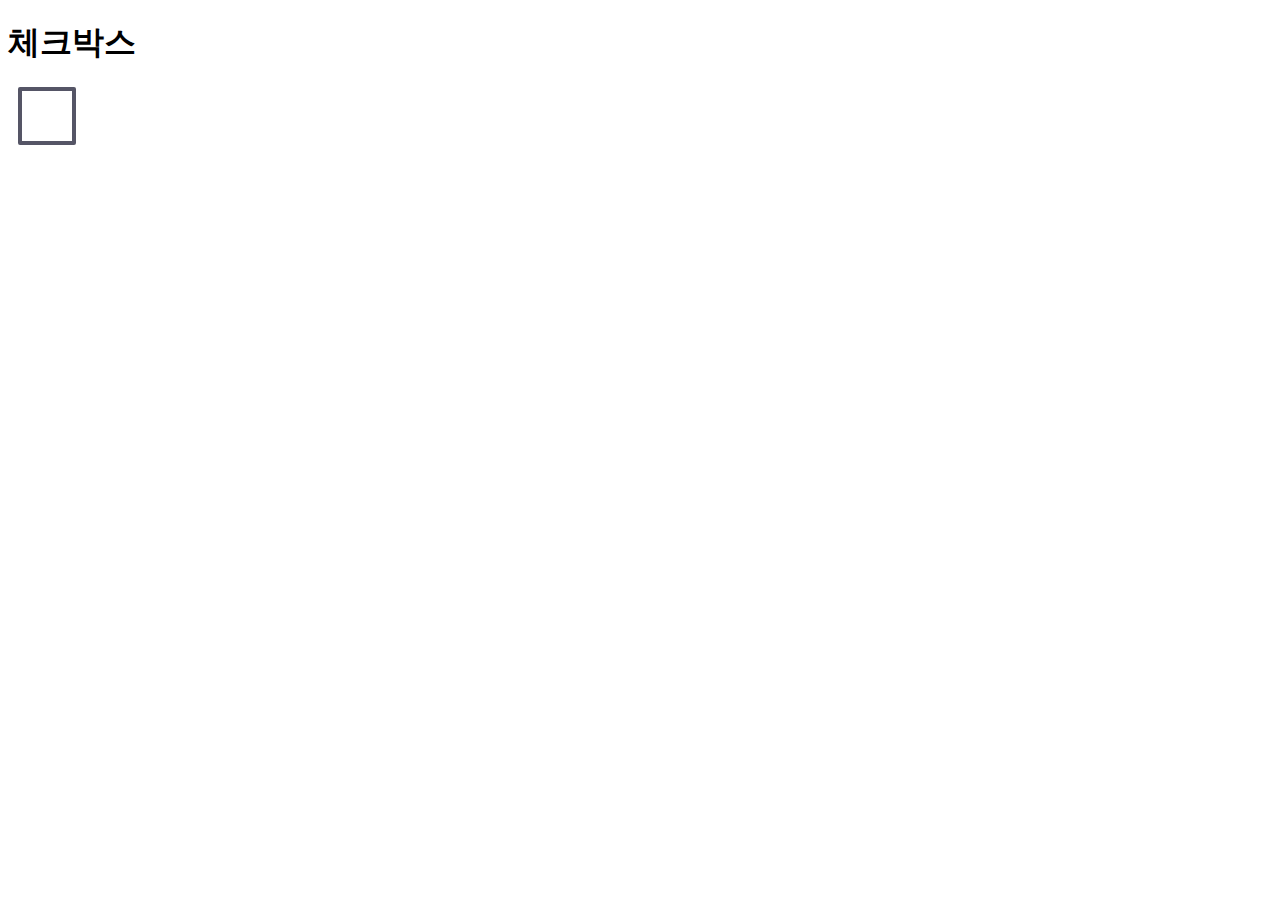
<file: index.html>
<!DOCTYPE html>
<html lang="ko">
  <head>
    <meta charset="UTF-8" />
    <meta http-equiv="X-UA-Compatible" content="IE=edge" />
    <meta name="viewport" content="width=device-width, initial-scale=1.0" />
    <title>체크박스</title>
    <link rel="stylesheet" href="./style.css" />
  </head>
  <body>
    <h1>체크박스</h1>

    <label>
      <input type="checkbox" />
      <span class="checkbox"></span>
    </label>
  </body>
</html>
</file>
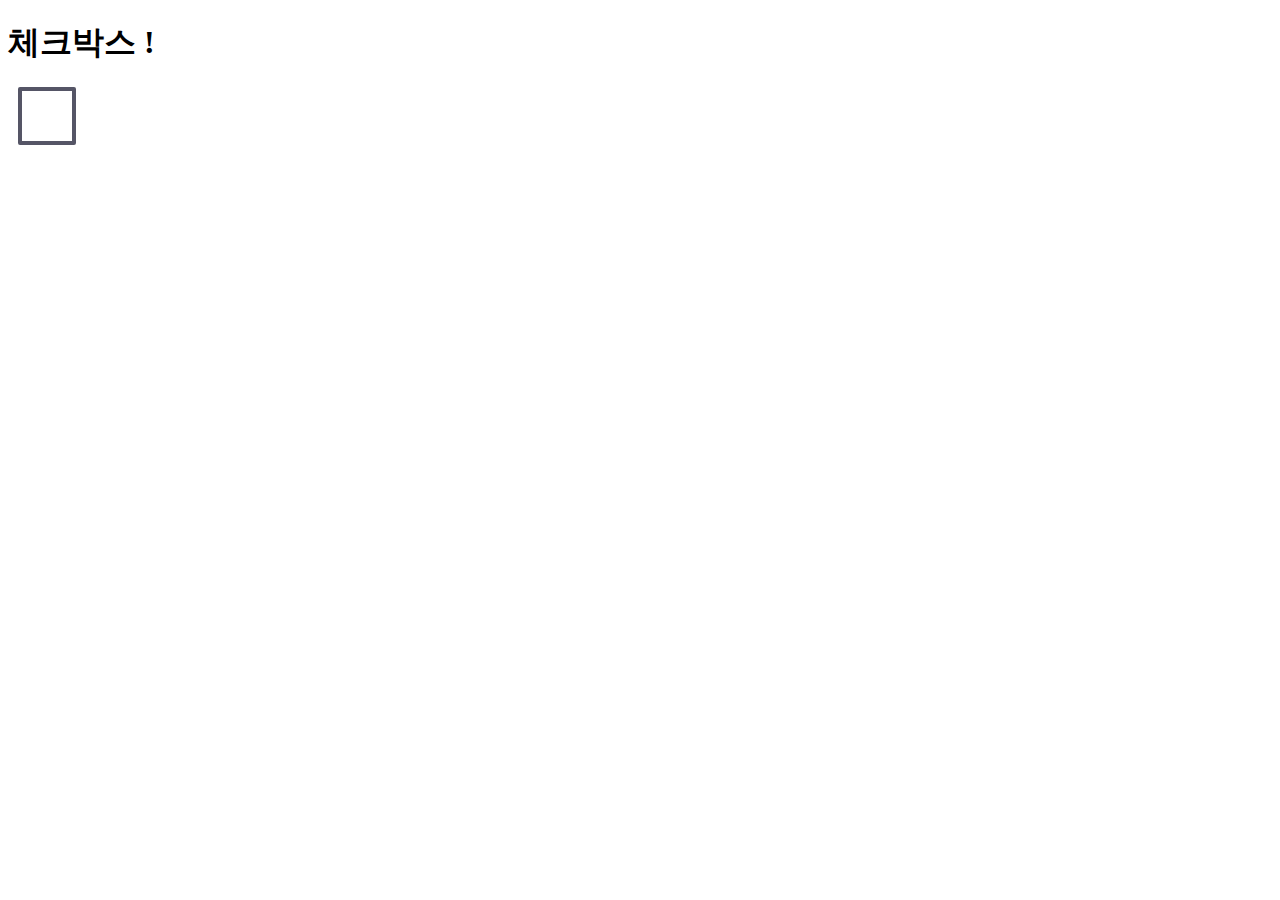
<file: checkbox/index.html>
<!DOCTYPE html>
<html lang="ko">
  <head>
    <meta charset="UTF-8" />
    <meta http-equiv="X-UA-Compatible" content="IE=edge" />
    <meta name="viewport" content="width=device-width, initial-scale=1.0" />
    <title>체크박스</title>
    <link rel="stylesheet" href="./style.css" />
  </head>
  <body>
    <h1>체크박스 !</h1>

    <label>
      <input type="checkbox" />
      <span class="checkbox"></span>
    </label>
  </body>
</html>
</file>
<file: style.css>
label {
  display: block;
  width: 50px;
  height: 50px;
  cursor: pointer;
  margin: 10px;
}

input {
  position: absolute;
  transform: scale(0);
}

input:checked ~ .checkbox {
  transform: rotate(45deg);
  width: 20px;
  margin-left: 16px;
  border-left: 16px;
  border-color: #198a44;
  border-top-color: transparent;
  border-left-color: transparent;
}

.checkbox {
  display: block;
  width: inherit;
  height: inherit;
  border: 4px solid #555566;
  border-radius: 2px;
  transition: all 0.1s;
}
</file>
<file: checkbox/style.css>
label {
  display: block;
  width: 50px;
  height: 50px;
  cursor: pointer;
  margin: 10px;
}

input {
  position: absolute;
  transform: scale(0);
}

input:checked ~ .checkbox {
  transform: rotate(45deg);
  width: 20px;
  margin-left: 16px;
  border-left: 16px;
  border-color: #198a44;
  border-top-color: transparent;
  border-left-color: transparent;
}

.checkbox {
  display: block;
  width: inherit;
  height: inherit;
  border: 4px solid #555566;
  border-radius: 2px;
  transition: all 0.1s;
}
</file>
